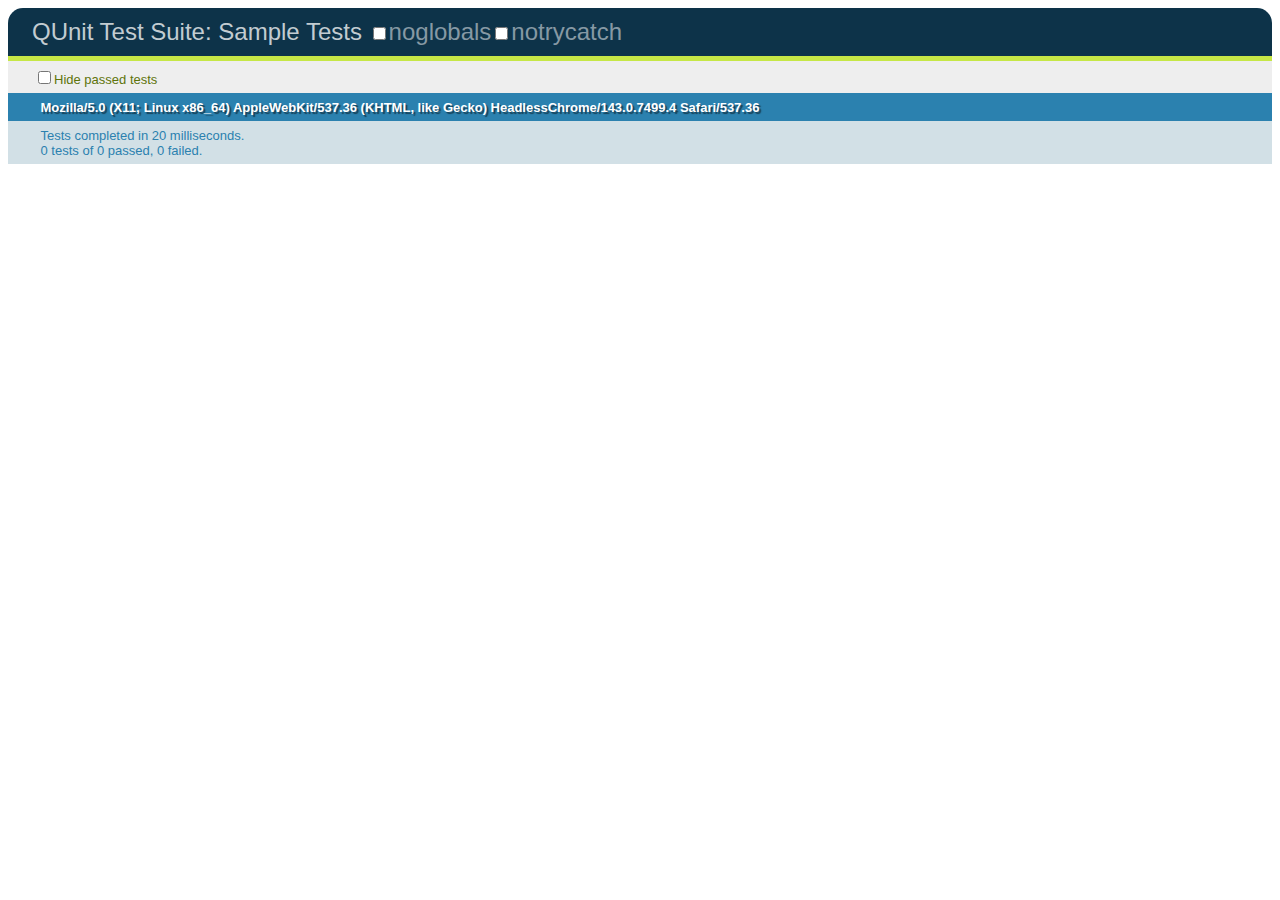
<file: test/sample_test.html>
<!DOCTYPE html>
<html>
<head>
	<meta charset="UTF-8" />
	<title>QUnit Test Suite: Sample Tests</title>
	<link rel="stylesheet" href="qunit/qunit.css" type="text/css" media="screen">
	<script type="text/javascript" src="qunit/qunit.js"></script>
	
<!--
	<script type="text/javascript" src="../lib/jquery-1.6.1.js"></script>
	<script type="text/javascript" src="sample.js"></script>
-->

 </head>
<body>
	<h1 id="qunit-header">QUnit Test Suite: Sample Tests</h1>
	<h2 id="qunit-banner"></h2>
	<div id="qunit-testrunner-toolbar"></div>
	<h2 id="qunit-userAgent"></h2>
	<ol id="qunit-tests"></ol>
	<div id="qunit-fixture">test markup</div>
	
<!--
	<script type="text/javascript" src="test_sample.js"></script>
-->

</body>
</html>
</file>
<file: test/qunit/qunit.css>
/**
 * QUnit - A JavaScript Unit Testing Framework
 *
 * http://docs.jquery.com/QUnit
 *
 * Copyright (c) 2011 John Resig, Jörn Zaefferer
 * Dual licensed under the MIT (MIT-LICENSE.txt)
 * or GPL (GPL-LICENSE.txt) licenses.
 */

/** Font Family and Sizes */

#qunit-tests, #qunit-header, #qunit-banner, #qunit-testrunner-toolbar, #qunit-userAgent, #qunit-testresult {
	font-family: "Helvetica Neue Light", "HelveticaNeue-Light", "Helvetica Neue", Calibri, Helvetica, Arial, sans-serif;
}

#qunit-testrunner-toolbar, #qunit-userAgent, #qunit-testresult, #qunit-tests li { font-size: small; }
#qunit-tests { font-size: smaller; }


/** Resets */

#qunit-tests, #qunit-tests ol, #qunit-header, #qunit-banner, #qunit-userAgent, #qunit-testresult {
	margin: 0;
	padding: 0;
}


/** Header */

#qunit-header {
	padding: 0.5em 0 0.5em 1em;

	color: #8699a4;
	background-color: #0d3349;

	font-size: 1.5em;
	line-height: 1em;
	font-weight: normal;

	border-radius: 15px 15px 0 0;
	-moz-border-radius: 15px 15px 0 0;
	-webkit-border-top-right-radius: 15px;
	-webkit-border-top-left-radius: 15px;
}

#qunit-header a {
	text-decoration: none;
	color: #c2ccd1;
}

#qunit-header a:hover,
#qunit-header a:focus {
	color: #fff;
}

#qunit-banner {
	height: 5px;
}

#qunit-testrunner-toolbar {
	padding: 0.5em 0 0.5em 2em;
	color: #5E740B;
	background-color: #eee;
}

#qunit-userAgent {
	padding: 0.5em 0 0.5em 2.5em;
	background-color: #2b81af;
	color: #fff;
	text-shadow: rgba(0, 0, 0, 0.5) 2px 2px 1px;
}


/** Tests: Pass/Fail */

#qunit-tests {
	list-style-position: inside;
}

#qunit-tests li {
	padding: 0.4em 0.5em 0.4em 2.5em;
	border-bottom: 1px solid #fff;
	list-style-position: inside;
}

#qunit-tests.hidepass li.pass, #qunit-tests.hidepass li.running  {
	display: none;
}

#qunit-tests li strong {
	cursor: pointer;
}

#qunit-tests li a {
	padding: 0.5em;
	color: #c2ccd1;
	text-decoration: none;
}
#qunit-tests li a:hover,
#qunit-tests li a:focus {
	color: #000;
}

#qunit-tests ol {
	margin-top: 0.5em;
	padding: 0.5em;

	background-color: #fff;

	border-radius: 15px;
	-moz-border-radius: 15px;
	-webkit-border-radius: 15px;

	box-shadow: inset 0px 2px 13px #999;
	-moz-box-shadow: inset 0px 2px 13px #999;
	-webkit-box-shadow: inset 0px 2px 13px #999;
}

#qunit-tests table {
	border-collapse: collapse;
	margin-top: .2em;
}

#qunit-tests th {
	text-align: right;
	vertical-align: top;
	padding: 0 .5em 0 0;
}

#qunit-tests td {
	vertical-align: top;
}

#qunit-tests pre {
	margin: 0;
	white-space: pre-wrap;
	word-wrap: break-word;
}

#qunit-tests del {
	background-color: #e0f2be;
	color: #374e0c;
	text-decoration: none;
}

#qunit-tests ins {
	background-color: #ffcaca;
	color: #500;
	text-decoration: none;
}

/*** Test Counts */

#qunit-tests b.counts                       { color: black; }
#qunit-tests b.passed                       { color: #5E740B; }
#qunit-tests b.failed                       { color: #710909; }

#qunit-tests li li {
	margin: 0.5em;
	padding: 0.4em 0.5em 0.4em 0.5em;
	background-color: #fff;
	border-bottom: none;
	list-style-position: inside;
}

/*** Passing Styles */

#qunit-tests li li.pass {
	color: #5E740B;
	background-color: #fff;
	border-left: 26px solid #C6E746;
}

#qunit-tests .pass                          { color: #528CE0; background-color: #D2E0E6; }
#qunit-tests .pass .test-name               { color: #366097; }

#qunit-tests .pass .test-actual,
#qunit-tests .pass .test-expected           { color: #999999; }

#qunit-banner.qunit-pass                    { background-color: #C6E746; }

/*** Failing Styles */

#qunit-tests li li.fail {
	color: #710909;
	background-color: #fff;
	border-left: 26px solid #EE5757;
}

#qunit-tests > li:last-child {
	border-radius: 0 0 15px 15px;
	-moz-border-radius: 0 0 15px 15px;
	-webkit-border-bottom-right-radius: 15px;
	-webkit-border-bottom-left-radius: 15px;
}

#qunit-tests .fail                          { color: #000000; background-color: #EE5757; }
#qunit-tests .fail .test-name,
#qunit-tests .fail .module-name             { color: #000000; }

#qunit-tests .fail .test-actual             { color: #EE5757; }
#qunit-tests .fail .test-expected           { color: green;   }

#qunit-banner.qunit-fail                    { background-color: #EE5757; }


/** Result */

#qunit-testresult {
	padding: 0.5em 0.5em 0.5em 2.5em;

	color: #2b81af;
	background-color: #D2E0E6;

	border-bottom: 1px solid white;
}

/** Fixture */

#qunit-fixture {
	position: absolute;
	top: -10000px;
	left: -10000px;
}
</file>
